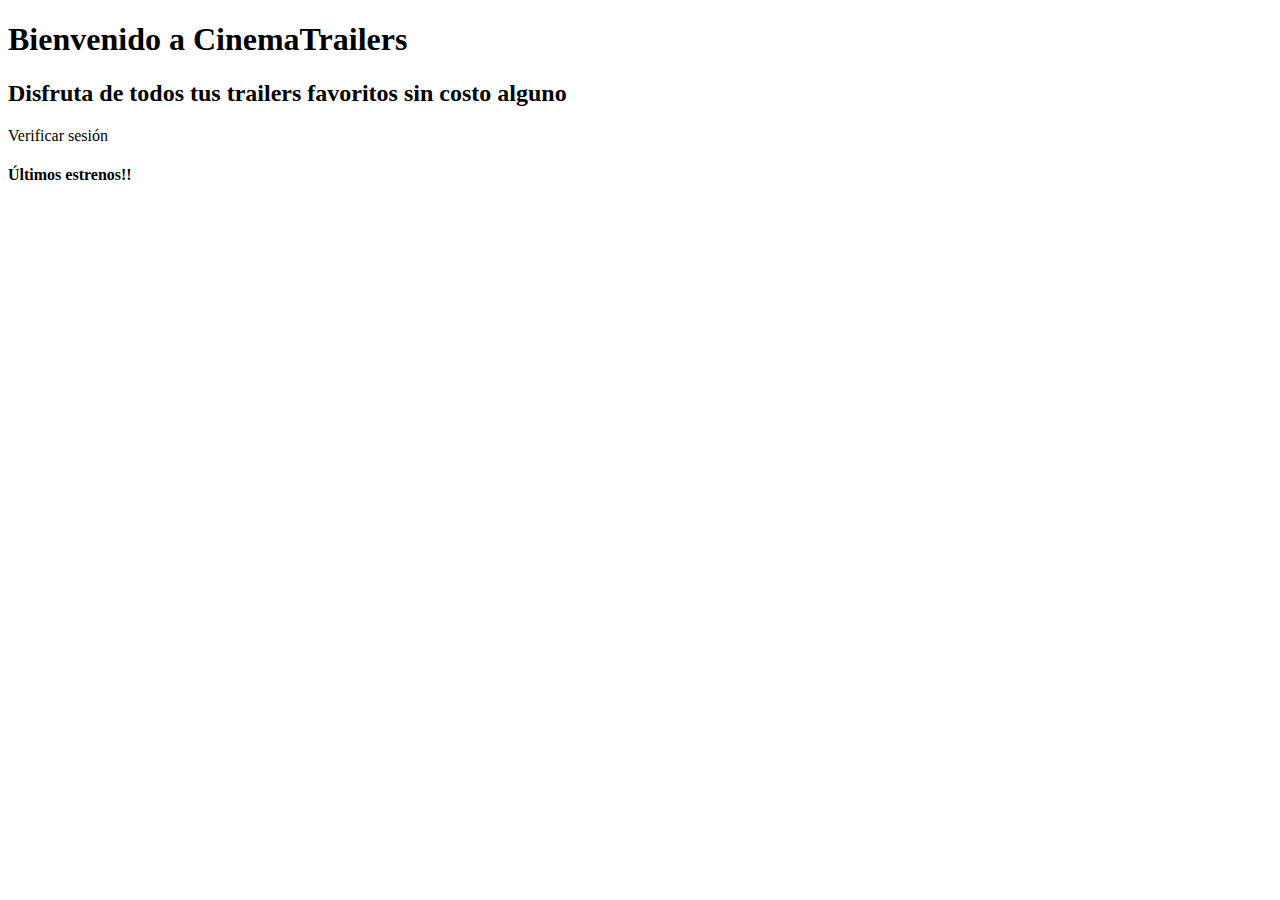
<file: src/main/resources/templates/index.html>
<!DOCTYPE html>
<html xmlns:th="http://www.thymeleaf.org"
      xmlns:layout="http://www.ultraq.net.nz/thymeleaf/layout"
      layout:decorate="~{master.html}">
<head>
	<meta charset="UTF-8">
	<meta http-equiv="X-UA-Compatible" content="IE=edge">
	<meta name="viewport" content="width=device-width, initial-scale=1.0">
<title>Inicio</title>

</head>
<body>

  <div layout:fragment="content">
	<div class="bg-light p-5 rounded">
	   <h1 class="display-1 text-success">Bienvenido a CinemaTrailers</h1>
	   <h2>Disfruta de todos tus trailers favoritos sin costo alguno</h2>
	</div>

	  <a th:href="@{/verifySession}">Verificar sesión</a>

	<h4 class="text-danger mt-5">Últimos estrenos!!</h4>

	<div class="row">
	    <div class="col-md-3 my-5" th:each="pelicula : ${ultimasPeliculas}" th:object="${pelicula}">
	       <a th:href="@{/peliculas/{id}(id=*{id})}" class="card shadow-lg" style="text-decoration:none;">
	       <img th:src="@{/assets/{filename}(filename=*{rutaPortada})}" th:alt="*{titulo}" class="card-img-top">
	       <div class="card-body">
	          <h2 class="card-title fs-6" th:text="*{titulo}"></h2>
	          <p th:text="*{#temporals.format(fechaEstreno,'dd/MM/yyyy')}" class="text-muted small"></p>
	       </div>
	       </a>
	    </div>
	</div>
  </div>
</body>
</html>
</file>
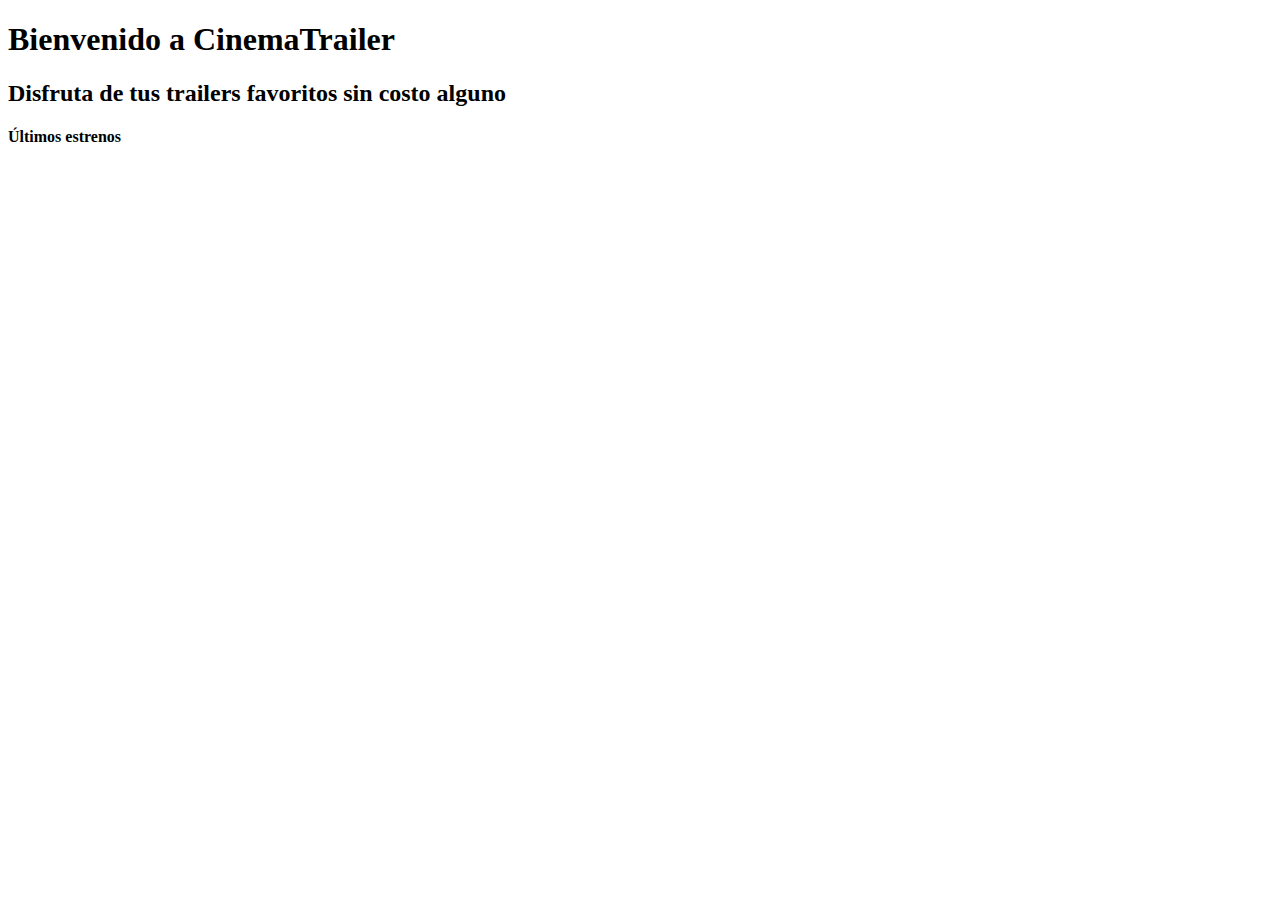
<file: bin/src/main/resources/templates/index.html>
<!DOCTYPE html>
<html xmlns:th="http://www.thymeleaf.org" 
      xmlns:layout="http://www.ultraq.net.nz/thymeleaf/layout"
      layout:decorate="~{master.html}">
<head>
<meta charset="utf-8">
<title>Inicio</title>
</head>
<body>

  <div layout:fragment="content">
	<div class="bg-light p-5 rounded">
	   <h1 class="display-1 text-success">Bienvenido a CinemaTrailer</h1>
	   <h2>Disfruta de tus trailers favoritos sin costo alguno</h2>
	</div>	
	
	<h4 class="text-danger mt-5">Últimos estrenos</h4>
	
	<div class="row">
	    <div class="col-md-3 my-5" th:each="pelicula : ${ultimasPeliculas}" th:object="${pelicula}">
	       <a th:href="@{/peliculas/{id}(id=*{id})}" class="card shadow-lg" style="text-decoration:none;">
	       <img th:src="@{/assets/{filename}(filename=*{rutaPortada})}" th:alt="*{titulo}" class="card-img-top">
	       <div class="card-body">
	          <h2 class="card-title fs-6" th:text="*{titulo}"></h2>
	          <p th:text="*{#temporals.format(fechaEstreno,'dd/MM/yyyy')}" class="text-muted small"></p>
	       </div>
	       </a>
	    </div>
	</div>
  </div> 
</body>
</html>
</file>
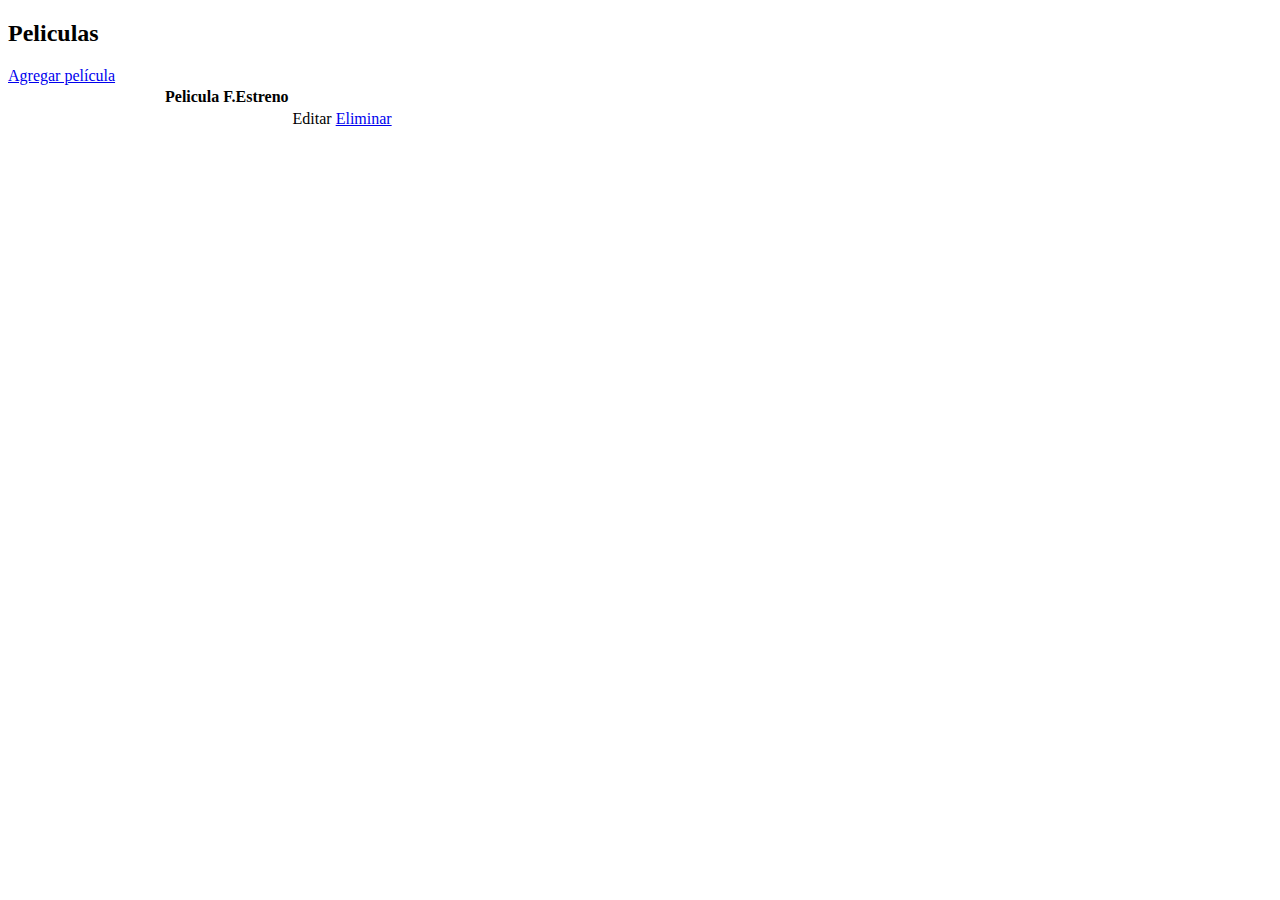
<file: bin/src/main/resources/templates/admin/index.html>
<!DOCTYPE html>
<html xmlns:th="http://www.thymeleaf.org" 
      xmlns:layout="http://www.ultraq.net.nz/thymeleaf/layout"
      layout:decorate="~{master.html}">
<head>
<meta charset="utf-8">
<title>Administrar Películas</title>
</head>
<body>

  <div layout:fragment="content">
		<h2>Peliculas</h2>
		<div class="text-end">
			<a href="/admin/peliculas/nuevo" class="btn btn-primary mb-3">
				Agregar película </a>
		</div>
		<table class="table table-hover">
			<thead>
				<tr>
					<th></th>
					<th>Pelicula</th>
					<th>F.Estreno</th>
					<th></th>
				</tr>
			</thead>
			<tbody>
				<tr th:each="pelicula : ${peliculas}" th:object="${pelicula}">
					<td style="width:150px;">
					   <a th:href="@{/assets/{filename}(filename=*{rutaPortada})}" data-fancybox>
					      <img th:src="@{/assets/{filename}(filename=*{rutaPortada})}" alt="" class="img-thumbnail w-100">
					   </a>
					</td>
					<td>
						<div th:text="*{titulo}" class="fs-5 fw-bold"></div>
						<p th:text="*{sinopsis}"></p>
						<div>
							<span class="badge rounded-pill bg-light text-dark me-1"
								th:each="genero : *{generos}" th:text="${genero.titulo}">
							</span>
						</div>
					</td>
					<td th:text="*{#temporals.format(fechaEstreno,'dd/MM/yyyy')}"></td>
					<td class="text-end">
					   <a th:href="@{/admin/peliculas/{id}/editar(id=*{id})}">Editar</a>
					   <a href="javascript:void(0)" class="text-danger ms-3" th:onclick="'eliminarPelicula(' + *{id} +')'">Eliminar</a>
					   <form th:id="'eliminarPeliculaForm' + *{id}" th:action="@{/admin/peliculas/{id}/eliminar(id=*{id})}" method="post" class="d-none">
					   </form>
					</td>
				</tr>
			</tbody>
		</table>
		<div class="row mt-5" th:with="page=${peliculas}">
		   <div class="col-sm-6">
		      <div sd:pagination-sumary>
		      </div>
		      <div class="col-sm-6">
		         <nav>
		            <ul class="pagination" sd:pagination="full"></ul>
		         </nav>
		      </div>
		   </div>
		</div>
  </div> 
  
  <div layout:fragment="scripts">
      <script>
         function eliminarPelicula(id){
        	 if(!confirm('¿Estás seguro de eliminar esta película?')){
        		 return;
        	 }
        	 $('#eliminarPeliculaForm' + id).submit();
         }
      </script>
  </div>
	
</body>
</html>
</file>
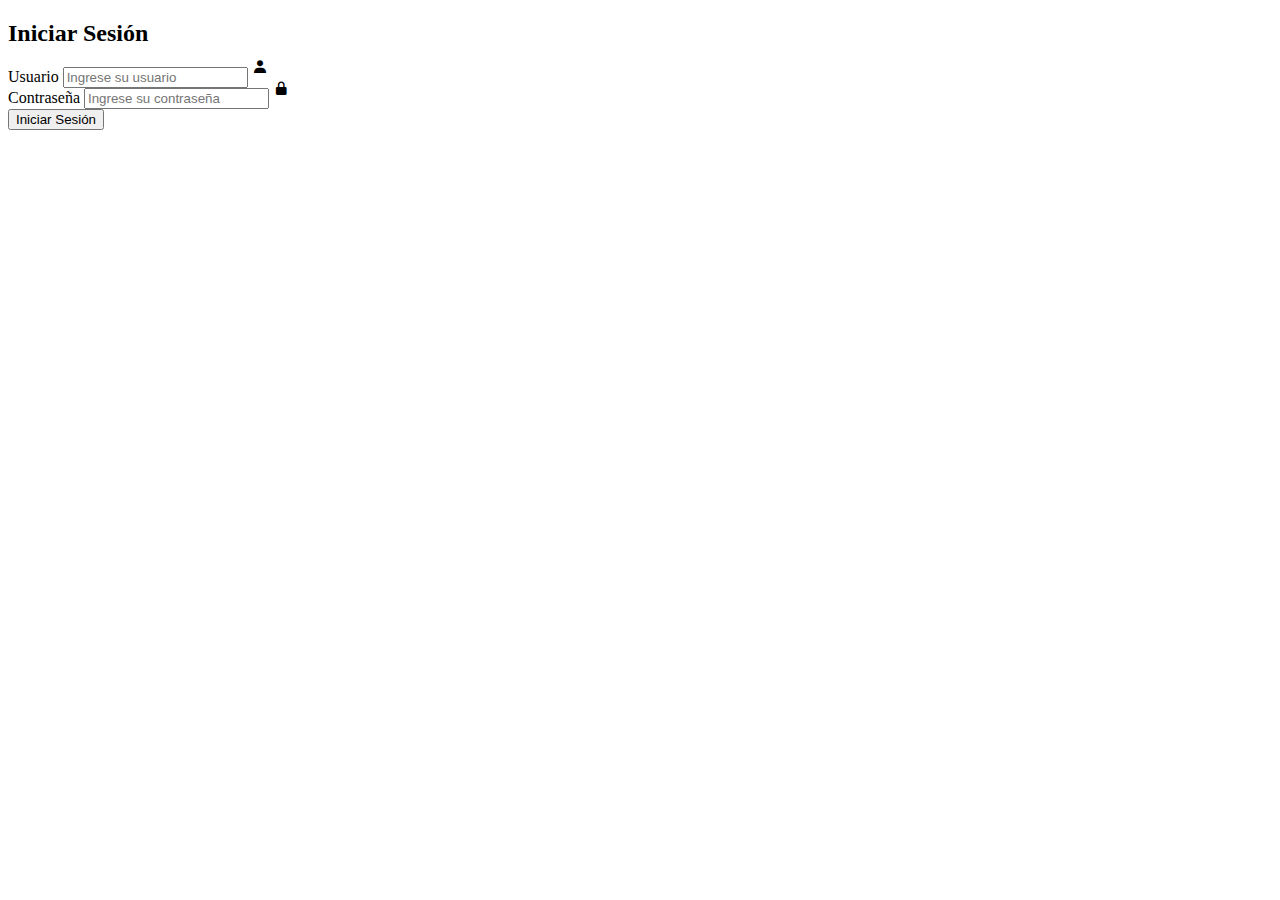
<file: src/main/resources/templates/login.html>
<!DOCTYPE html>
<html xmlns:th="http://www.thymeleaf.org"
      xmlns:layout="http://www.ultraq.net.nz/thymeleaf/layout"
      layout:decorate="~{master.html}">
<head>
    <meta charset="UTF-8">
    <title>Administración</title>
    <link rel="icon" th:href="@{/logo.png}">
    <link href='https://unpkg.com/boxicons@2.1.4/css/boxicons.min.css' rel='stylesheet'>
    <script th:src="@{/validaciones.js}"></script>
</head>
<body>
<div class="center-wrapper" layout:fragment="content">
    <div class="tab-content p-5 bg-light rounded shadow-lg" >
        <div th:if="${error}" class="alert alert-danger" th:text="${error}"></div>
        <!-- <ul class="nav nav-pills mb-3" id="pills-tab" role="tablist">
            <li class="nav-item" role="presentation">
                <button class="nav-link active" id="login-tab" data-bs-toggle="pill" data-bs-target="#login"
                        type="button" role="tab" aria-controls="login" aria-selected="true">
                    Iniciar Sesión
                </button>
            </li>
            <li class="nav-item" role="presentation">
                <button class="nav-link" id="register-tab" data-bs-toggle="pill" data-bs-target="#register"
                        type="button" role="tab" aria-controls="register" aria-selected="false">
                    Registrarse
                </button>
            </li>
        </ul>-->

            <!-- Formulario de Login -->
            <div class="tab-pane fade show active" id="login" role="tabpanel" aria-labelledby="login-tab">
                <form action="/procesar-login" method="post" class="p-4">
                    <h2 class="text-center mb-4">Iniciar Sesión</h2>

                    <!-- Campo de Usuario -->
                    <div class="form-group mb-4 position-relative">
                        <label for="username" class="form-label">Usuario</label>
                        <input type="text" name="username" id="username"
                               class="form-control rounded-pill shadow-sm"
                               placeholder="Ingrese su usuario" required>
                        <i class="bx bxs-user position-absolute"
                           style="top: 75%; right: 15px; transform: translateY(-50%);"></i>
                    </div>

                    <!-- Campo de Contraseña -->
                    <div class="form-group mb-4 position-relative">
                        <label for="password" class="form-label">Contraseña</label>
                        <input type="password" name="password" id="password"
                               class="form-control rounded-pill shadow-sm"
                               placeholder="Ingrese su contraseña" required>
                        <i class="bx bxs-lock-alt position-absolute"
                           style="top: 73%; right: 15px; transform: translateY(-50%);"></i>
                    </div>

                    <!-- Botón -->
                    <button type="submit" class="btn btn-theme w-100 rounded-pill shadow-sm">
                        Iniciar Sesión
                    </button>
                </form>
            </div>
        </div>

        <!-- Formulario de Registro -->
            <!--<div class="tab-pane fade" id="register" role="tabpanel" aria-labelledby="register-tab">
               <form action="/procesar-registro" method="post">
                   <h2 class="text-center mb-4">Crear Cuenta</h2>
                   <div class="mb-3">
                       <label for="register-username" class="form-label">Usuario</label>
                       <input type="text" name="username" class="form-control" id="register-username" placeholder="Ingrese un nombre de usuario" required>
                   </div>
                   <div class="mb-3">
                       <label for="register-email" class="form-label">Correo Electrónico</label>
                       <input type="email" name="email" class="form-control" id="register-email" placeholder="Ingrese su correo electrónico" required>
                   </div>
                   <div class="mb-3">
                       <label for="register-password" class="form-label">Contraseña</label>
                       <input type="password" name="password" class="form-control" id="register-password" placeholder="Cree una contraseña segura" required>
                   </div>
                   <button type="submit" class="btn btn-theme w-100">Registrarse</button>
               </form>
           </div>-->
       </div>
</body>
</html>
</file>
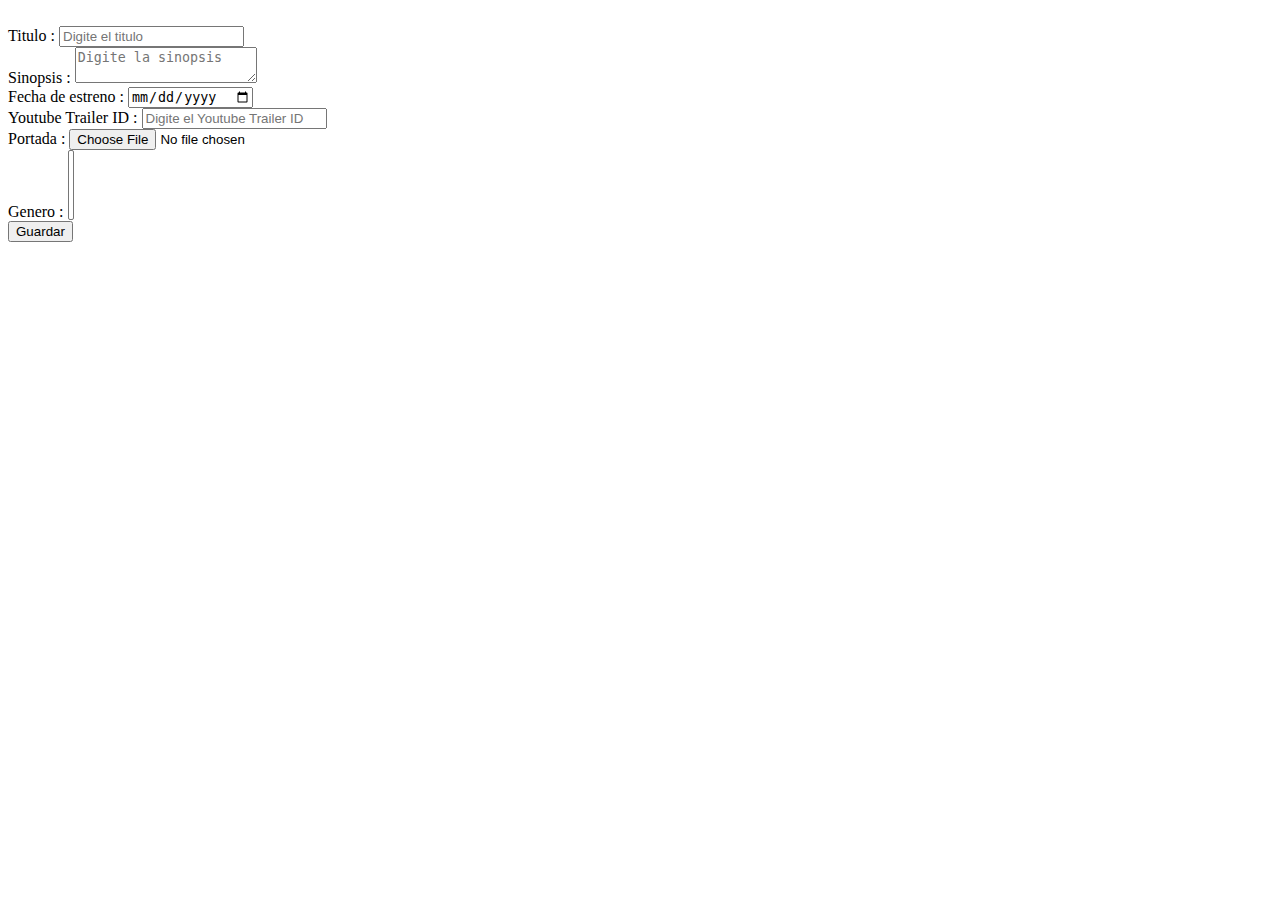
<file: src/main/resources/templates/admin/form.html>
<!DOCTYPE html>
<html lang="es"
    xmlns:th="http://www.thymeleaf.org"
	xmlns:layout="http://www.ultraq.net.nz/thymeleaf/layout">
<head>
<meta charset="utf-8">
</head>
<body>

	<div layout:fragment="form">
		<br>
		<form action="" method="post" th:object="${pelicula}"
			enctype="multipart/form-data">
			<div class="mb-3">
				<label for="titulo" class="form-label">Titulo : </label> <input
					type="text" id="titulo" placeholder="Digite el titulo"
					class="form-control" th:field="*{titulo}">
				<div class="invalid-feedback" th:if="${#fields.hasErrors('titulo')}"
					th:errors="*{titulo}"></div>
			</div>

			<div class="mb-3">
				<label for="sinopsis" class="form-label">Sinopsis : </label>
				<textarea id="sinopsis" placeholder="Digite la sinopsis"
					class="form-control" th:field="*{sinopsis}"></textarea>
				<div class="invalid-feedback"
					th:if="${#fields.hasErrors('sinopsis')}" th:errors="*{sinopsis}"></div>
			</div>

			<div class="mb-3">
				<label for="fechaEstreno" class="form-label">Fecha de
					estreno : </label> <input type="date" id="fechaEstreno"
					placeholder="Digite la fecha de estreno" class="form-control"
					th:field="*{fechaEstreno}">
				<div class="invalid-feedback"
					th:if="${#fields.hasErrors('fechaEstreno')}"
					th:errors="*{fechaEstreno}"></div>
			</div>
			<div class="mb-3">
				<label for="youtubeTrailerId" class="form-label">Youtube
					Trailer ID : </label> <input type="text" id="youtubeTrailerId"
					placeholder="Digite el Youtube Trailer ID" class="form-control"
					th:field="*{youtubeTrailerId}">
				<div class="invalid-feedback"
					th:if="${#fields.hasErrors('youtubeTrailerId')}"
					th:errors="*{youtubeTrailerId}"></div>
			</div>
			<div class="mb-3">
				<label for="portada" class="form-label">Portada : </label> <input
					type="file" name="portada" id="portad" class="form-control"
					th:field="*{portada}">
				<div class="invalid-feedback"
					th:if="${#fields.hasErrors('portada')}" th:errors="*{portada}"></div>
			</div>
			<div class="mb-3">
				<label for="generos" class="form-label">Genero : </label> <select
					id="generos" class="form-control" th:field="*{generos}" multiple>
					<option th:each="genero : ${generos}" th:value="${genero.id}"
						th:text="${genero.titulo}"></option>

					<a href="/admin/peliculas/nuevo" class="btn btn-primary mb-3">
						Agregar Genero</a>

				</select>
				<div class="invalid-feedback"
					th:if="${#fields.hasErrors('generos')}" th:errors="*{generos}"></div>
			</div>

			<div class="text-end">
				<button type="submit" class="btn btn-primary">Guardar</button>
			</div>
		</form>
	</div>
</body>
</html>
</file>
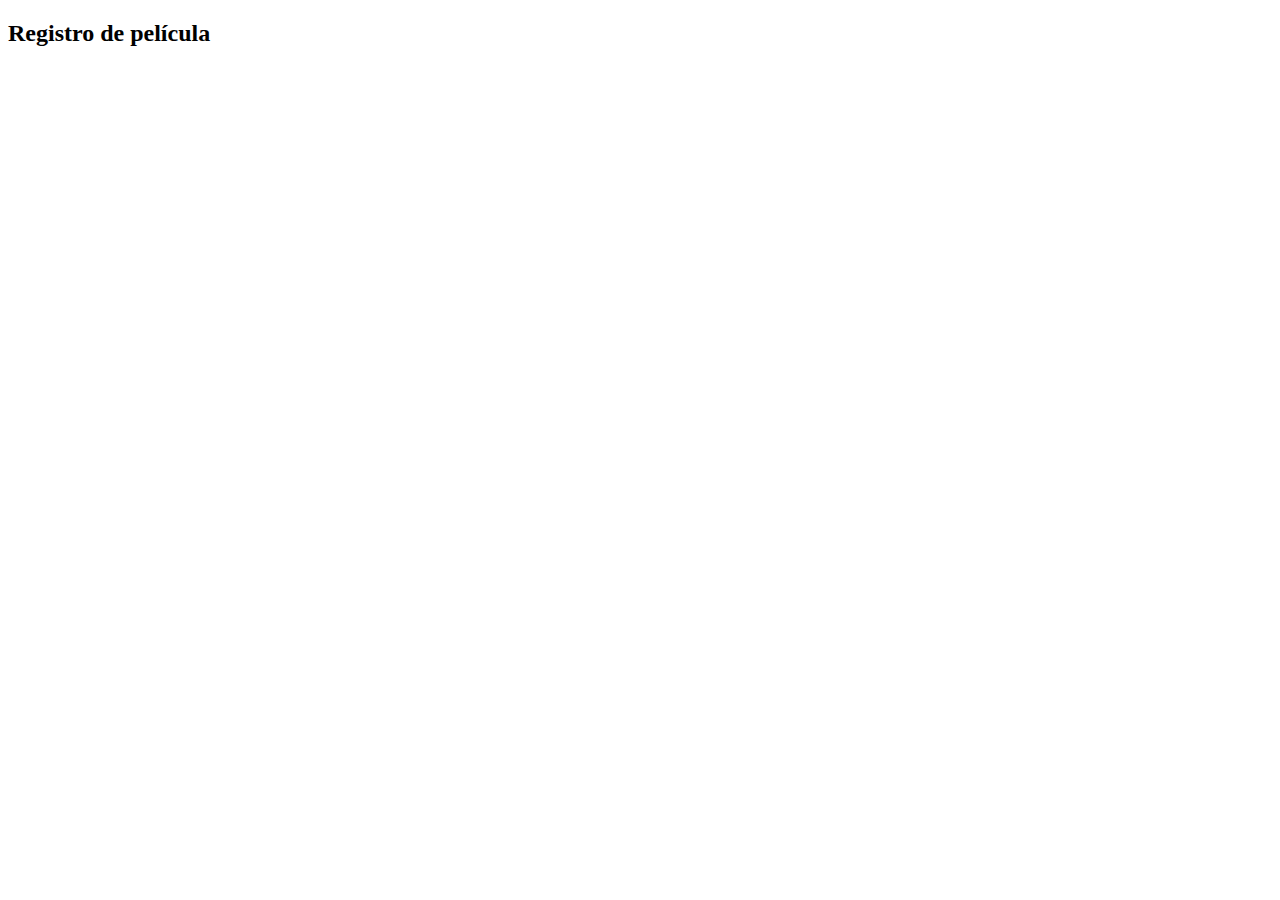
<file: src/main/resources/templates/admin/nueva-pelicula.html>
<!DOCTYPE html>
<html lang="es"
    xmlns:th="http://www.thymeleaf.org"
	xmlns:layout="http://www.ultraq.net.nz/thymeleaf/layout"
	layout:decorate="~{master.html}">
<head>
<meta charset="utf-8">
<title>Registro de películas</title>
</head>
<body>

	<div layout:fragment="content">
		<h2>Registro de película</h2>
		<br>
		<div th:insert="admin/form :: form">
		</div>
	</div>
</body>
</html>
</file>
